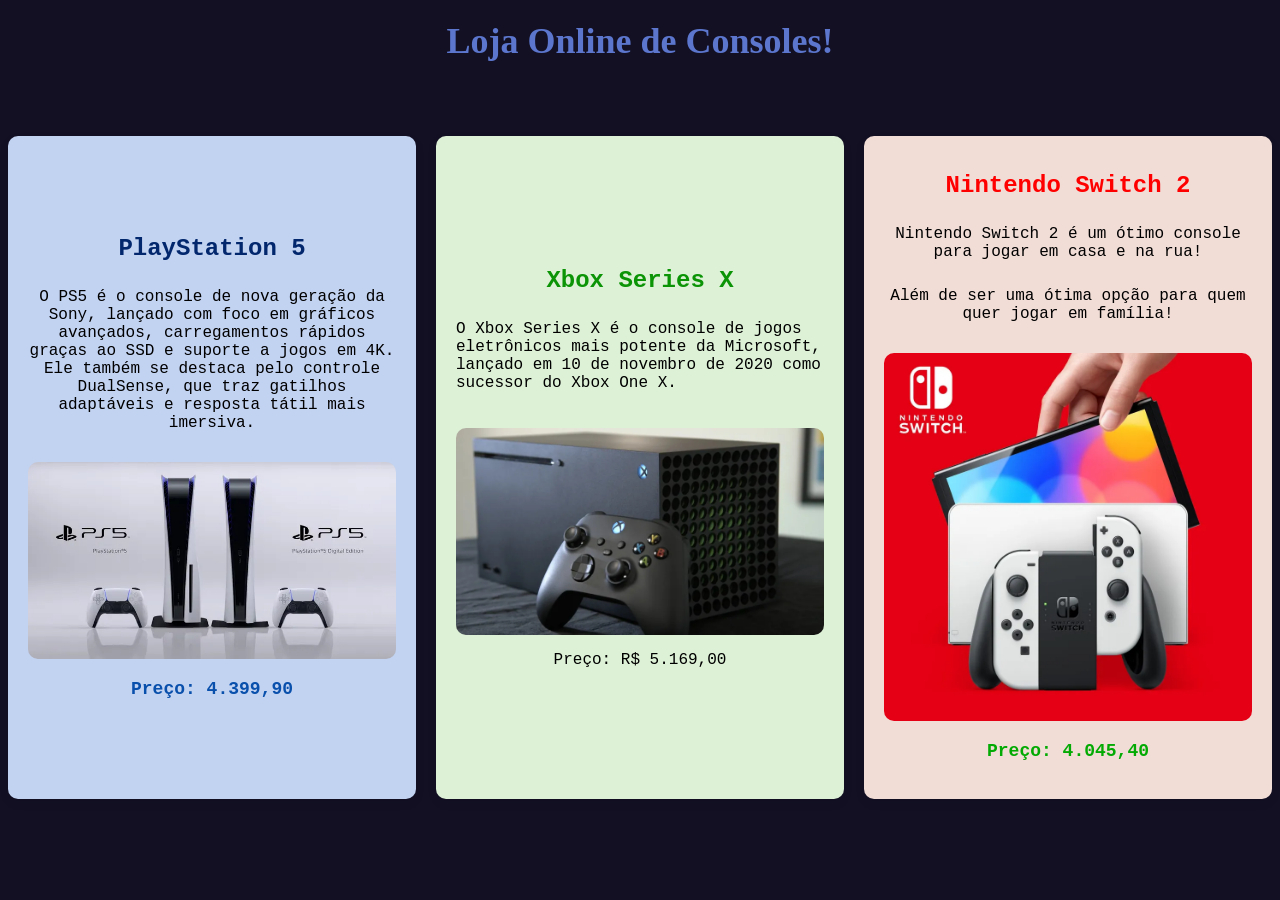
<file: codigo/index.html>
<!-- Trabalho feito por: Ana Beatriz Esteves da Silva, Gabriela Sosigan Pavaneli Silva, Thiago Gomes Stein -->
<!DOCTYPE html>
<html lang="PT-BR">
<head>
    <meta charset="UTF-8">
    <meta name="viewport" content="width=device-width, initial-scale=1.0">
    <title>LojaOnline</title>
    <link rel="stylesheet" href="style.css">
</head>
<body>
    <h1 id = "tituloLoja"> Loja Online de Consoles! </h1>
    <!-- PlayStation 5 , por: Ana Beatriz Esteves da Silva -->
    <div class = "containerConsoles">
        <div id="containerPlay">
            <h1 id ="tituloPlay">PlayStation 5</h1>
            <p class="descricaoPlay">O PS5 é o console de nova geração da Sony, lançado com foco em gráficos avançados, carregamentos rápidos graças ao SSD e suporte a jogos em 4K. Ele também se destaca pelo controle DualSense, que traz gatilhos adaptáveis e resposta tátil mais imersiva.</p>
            <img src="../images/playstation5.webp" alt="Imagem do console PlayStation 5" id = "playstation5">
            <p id="precoPlay">Preço: 4.399,90 </p>
        </div>

        <!-- Xbox Series X , por: Gabriela Sosigan Pavaneli Silva -->
        <div id="XboxX">
            <h1 id="tituloXboxX">Xbox Series X</h1>
            <p>O Xbox Series X é o console de jogos eletrônicos mais potente da Microsoft, lançado em 10 de novembro de 2020 como sucessor do Xbox One X.</p>
            <img id="imagemXboxX"src="../images/xboxx.png" alt="Xbox Series X">
            <p>Preço: R$ 5.169,00</p>
        </div>

        <!-- Nintendo Switch 2 , por: Thiago Gomes Stein-->
        <div id="containerSwitch">
            <h1 id ="tituloSwitch">Nintendo Switch 2</h1>
            <p class="descricaoSwitch">Nintendo Switch 2 é um ótimo console para jogar em casa e na rua!</p>
            <p class="descricaoSwitch">Além de ser uma ótima opção para quem quer jogar em família!</p>
            <img src="../images/nintendoImage.webp" alt="Imagem do console Nintendo Switch" id = "nintendoImage">
            <p id="precoSwitch">Preço: 4.045,40 </p>
        </div>
    </div>
</body>
</html>
</file>
<file: codigo/style.css>
/* Estilização páginas em geral */
#tituloLoja{
    font-size: 36px;
    font-weight: bold;
    color: #5b76cc;
    text-align: center;
    margin-top: 20px;
}

body{
    background-color: #131024;
}

.containerConsoles{
    display: grid;
    grid-template-columns: repeat(3, 1fr);
    gap: 20px;
}

/* Estilização PlayStation 5: Ana Beatriz Esteves da Silva */
#containerPlay{
    display: flex;
    flex-direction: column;
    align-items: center;
    justify-content: center;
    padding: 20px;
    background-color: #ebebeb;
    border-radius: 10px;
    box-shadow: 0 4px 8px rgba(0, 0, 0, 0.1);
    max-width: 400px;
    margin: 50px auto;
    background-color: #c2d2f1;
    font-family: 'Courier New', Courier, monospace;
}

#playstation5 {
    width: 100%;
    height: auto;
    border-radius: 10px;
    margin-top: 20px;
}

#tituloPlay {
    font-size: 24px;
    font-weight: bold;
    color: #02276d;
    margin-bottom: 10px;
}

.descricaoPlay {
    font-size: 16px;
    color: #000000;
    text-align: center;
    margin-bottom: 10px;
}

#precoPlay {
    font-size: 18px;
    font-weight: bold;
    color: #0950ac;
    margin-top: 20px;
}

/*Estilização Xbox : Gabriela Sosigan Pavaneli Silva*/
#XboxX{
    display: flex;
    flex-direction: column;
    align-items: center;
    justify-content: center;
    padding: 20px;
    background-color: #ddf1d6;
    border-radius: 10px;
    box-shadow: 0 4px 8px rgba(0, 0, 0, 0.1);
    max-width: 400px;
    margin: 50px auto;
    font-family: 'Courier New', Courier, monospace;
}

#imagemXboxX {
    width: 100%;
    height: auto;
    border-radius: 10px;
    margin-top: 20px;
}

#tituloXboxX {
    font-size: 24px;
    font-weight: bold;
    color: #0b9406;
    margin-bottom: 10px;
}

/* Estilização Nintendo Switch : Thiago Gomes Stein*/
#containerSwitch{
    display: flex;
    flex-direction: column;
    align-items: center;
    justify-content: center;
    padding: 20px;
    background-color: #f1dcd6;
    border-radius: 10px;
    box-shadow: 0 4px 8px rgba(0, 0, 0, 0.1);
    max-width: 400px;
    margin: 50px auto;
    font-family: 'Courier New', Courier, monospace;
}

#nintendoImage {
    width: 100%;
    height: auto;
    border-radius: 10px;
    margin-top: 20px;
}

#tituloSwitch {
    font-size: 24px;
    font-weight: bold;
    color: #ff0000;
    margin-bottom: 10px;
}

.descricaoSwitch {
    font-size: 16px;
    color: #000000;
    text-align: center;
    margin-bottom: 10px;
}

#precoSwitch {
    font-size: 18px;
    font-weight: bold;
    color: #03aa03;
    margin-top: 20px;
}

/* --- Responsividade  --- */
@media (max-width: 768px) {
    .containerConsoles {
        grid-template-columns: 1fr;
        padding: 10px;
    }

    #containerPlay, #XboxX, #containerSwitch {
        margin: 20px auto; 
        max-width: 90%;
        box-sizing: border-box;
    }

    #tituloLoja {
        font-size: 28px;
    }
}

/* Adiciona efeitos à pagina    */

/* ---  Animação do PlayStation  --- */
@keyframes pulsoPlay {
    0% { box-shadow: 0 0 10px #0950ac33; border: 2px solid transparent; }
    50% { box-shadow: 0 0 50px rgba(23, 143, 255, 0.8); border: 2px solid rgba(9, 80, 172, 1); } 
    100% { box-shadow: 0 0 10px rgba(9, 80, 172, 0.2); border: 2px solid transparent; }
}

/* ---  Animação do Xbox --- */
@keyframes pulsoXbox {
    0% { box-shadow: 0 0 10px rgba(11, 148, 6, 0.2); border: 2px solid transparent; }
    50% { box-shadow: 0 0 50px rgba(20, 226, 12, 0.8); border: 2px solid rgba(11, 148, 6, 1); }
    100% { box-shadow: 0 0 10px rgba(11, 148, 6, 0.2); border: 2px solid transparent; }
}

/* --- Animação do Nintendo Switch --- */
@keyframes pulsoSwitch {
    0% { box-shadow: 0 0 10px rgba(255, 0, 0, 0.2); border: 2px solid transparent; }
    50% { box-shadow: 0 0 50px rgba(255, 0, 0, 0.8); border: 2px solid rgba(255, 0, 0, 1); }
    100% { box-shadow: 0 0 10px rgba(255, 0, 0, 0.2); border: 2px solid transparent; }
}

#containerPlay {
    animation: pulsoPlay 2.5s ease-in-out infinite;
}

#XboxX {
    animation: pulsoXbox 2.5s ease-in-out infinite;
}

#containerSwitch {
    animation: pulsoSwitch 2.5s ease-in-out infinite;
}
</file>
